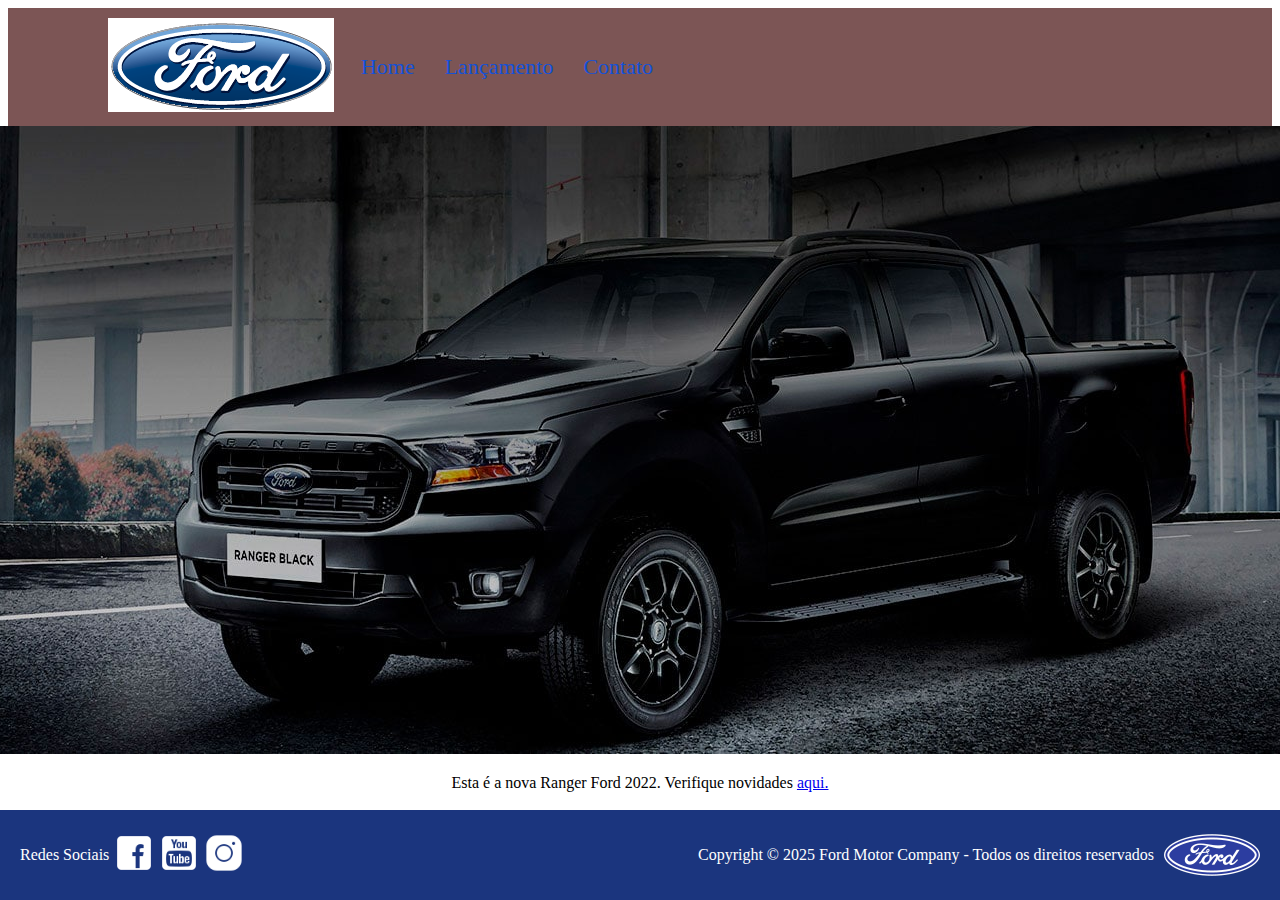
<file: Desafio_Sprint4_Luis_Henrique_Freitas_Mendes/index.html>
<!DOCTYPE html>
<html lang="pt-br">
<head>
    <meta charset="UTF-8">
    <meta name="viewport" content="width=device-width, initial-scale=1.0">
    <link rel="stylesheet" type="text/css" href="css/style.css">
    <link rel="stylesheet" type="text/css"  href="css/components/header.css">
    <link rel="stylesheet" type="text/css"  href="css/components/footer.css">
    <link rel="stylesheet" type="text/css" href="css/pages/index.css">
    <link rel="shortcut icon" href="img/ford_logo.ico" type="image/x-icon">
    <title>Sprint 4</title>
</head>
<body>
    <header>
        <div class="conteiner">
            <div><img class="headerLogo" src="img/logo-ford-256.png" alt="Big Logo Ford"></div>
            <nav>
                <p><a href="index.html">Home</a></p>
                <p><a href="lancamento.html">Lançamento</a></p>
                <p><a href="contato.html">Contato</a></p>
            </nav>
            <div class="void"></div>  
        </div>
    </header>
    <main>
         <div class="imagem"><img src="img/imagem_1.jpg" alt="Carro Ford Preto"></div>
        <div>
            <p>Esta é a nova Ranger Ford 2022. Verifique novidades <a href="lancamento.html">aqui.</a></p>
        </div> 
    </main>
    <footer>
        <div class="conteiner">
            <div class="socialMedia">
                <p>Redes Sociais</p>
                <a href="https://www.facebook.com/FordBrasil/?locale=pt_BR" target="_blank">
                    <img src="img/facebook-50.png" alt="Logo Facebook">
                </a>
                <a href="https://www.youtube.com/@ford" target="_blank">
                    <img src="img/youtube-squared-50.png" alt="Logo youtube">
                </a>
                <a href="https://www.instagram.com/fordbrasil/" target="_blank">
                    <img src="img/instagram-logo-50.png" alt="Logo Instagram">
                </a>
            </div>
            <div class="footerLogo">
                <p><a href="https://www.ford.com.br/copyright/" target="_blank">Copyright © 2025 Ford Motor Company - Todos os direitos reservados</a></p>
                <img src="img/ford-96.png" alt="Small Logo Ford">
            </div>
        </div>
    </footer>
</body>
</html>
</file>
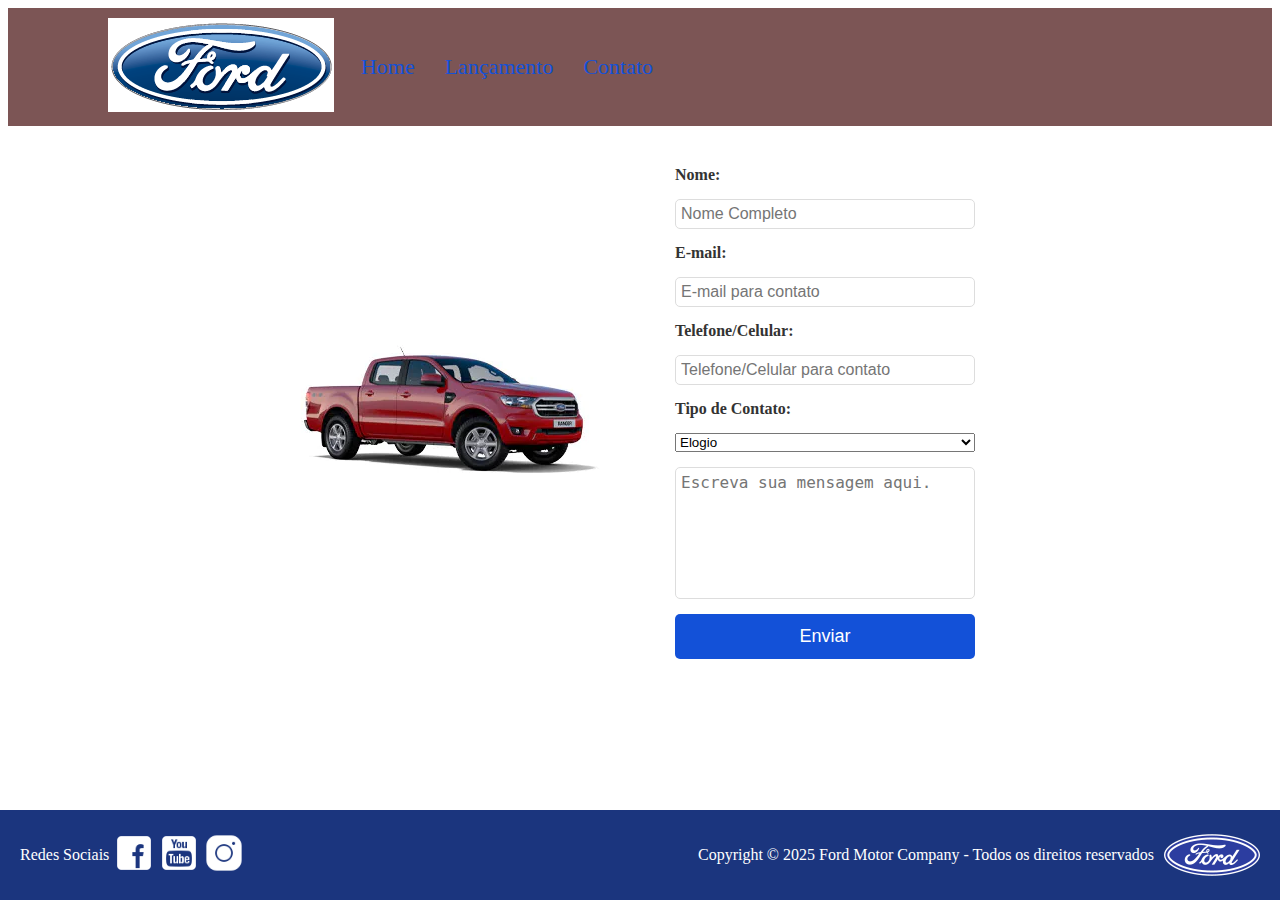
<file: Desafio_Sprint4_Luis_Henrique_Freitas_Mendes/contato.html>
<!DOCTYPE html>
<html lang="pt-br">
<head>
    <meta charset="UTF-8">
    <meta name="viewport" content="width=device-width, initial-scale=1.0">
    <link rel="stylesheet" type="text/css"  href="css/style.css">
    <link rel="stylesheet" type="text/css"  href="css/components/header.css">
    <link rel="stylesheet" type="text/css"  href="css/components/footer.css">
    <link rel="stylesheet" type="text/css"  href="css/pages/contato.css">
    <link rel="shortcut icon" href="img/ford_logo.ico" type="image/x-icon">
    <title>Document</title>
</head>
<body>
    <header>
        <div class="conteiner">
            <div><img class="headerLogo" src="img/logo-ford-256.png" alt="Big Logo Ford"></div>
            <nav>
                <p><a href="index.html">Home</a></p>
                <p><a href="lancamento.html">Lançamento</a></p>
                <p><a href="contato.html">Contato</a></p>
            </nav>
            <div class="void"></div>
        </div>
    </header>

    <main> 
        <div class="conteiner_pag3">

                <img class="car-image" src="img/xls 2.2 diesel.jpg" alt="XLS_DIESEL_2022">

                <form action="#" class="forms">
                    <label for="">Nome:</label>
                    <input type="text" placeholder="Nome Completo" class="input_escreve">
                    <label for="">E-mail:</label>
                    <input type="email" name="" id="" placeholder="E-mail para contato" class="input_escreve">
                    <label for="">Telefone/Celular:</label>
                    <input type="tel" name="" id="" placeholder="Telefone/Celular para contato">
                    <label for="">Tipo de Contato:</label>
                    <select name="Tipo de contato" id="seletor" aria-placeholder="Selecione alguma das opções">
                        <option value="">Elogio</option>
                        <option value="">Reclamação</option>
                        <option value="">Solicitação</option>
                    </select>
                    <textarea name="mensagem" id="" placeholder="Escreva sua mensagem aqui." class="input_escreve"></textarea>
                    <button id="botaoEnviar" type="submit">Enviar</button>
                </form>
        </div>
     </main>  

    <footer>
        <div class="conteiner">
            <div class="socialMedia">
                <p>Redes Sociais</p>
                <a href="https://www.facebook.com/FordBrasil/?locale=pt_BR" target="_blank">
                    <img src="img/facebook-50.png" alt="Logo Facebook">
                </a>
                <a href="https://www.youtube.com/@ford" target="_blank">
                    <img src="img/youtube-squared-50.png" alt="Logo youtube">
                </a>
                <a href="https://www.instagram.com/fordbrasil/" target="_blank">
                    <img src="img/instagram-logo-50.png" alt="Logo Instagram">
                </a>
            </div>
            <div class="footerLogo">
                <p><a href="https://www.ford.com.br/copyright/" target="_blank">Copyright © 2025 Ford Motor Company - Todos os direitos reservados</a></p>
                <img src="img/ford-96.png" alt="Small Logo Ford">
            </div>
        </div>
    </footer>
</body>
</html>
</file>
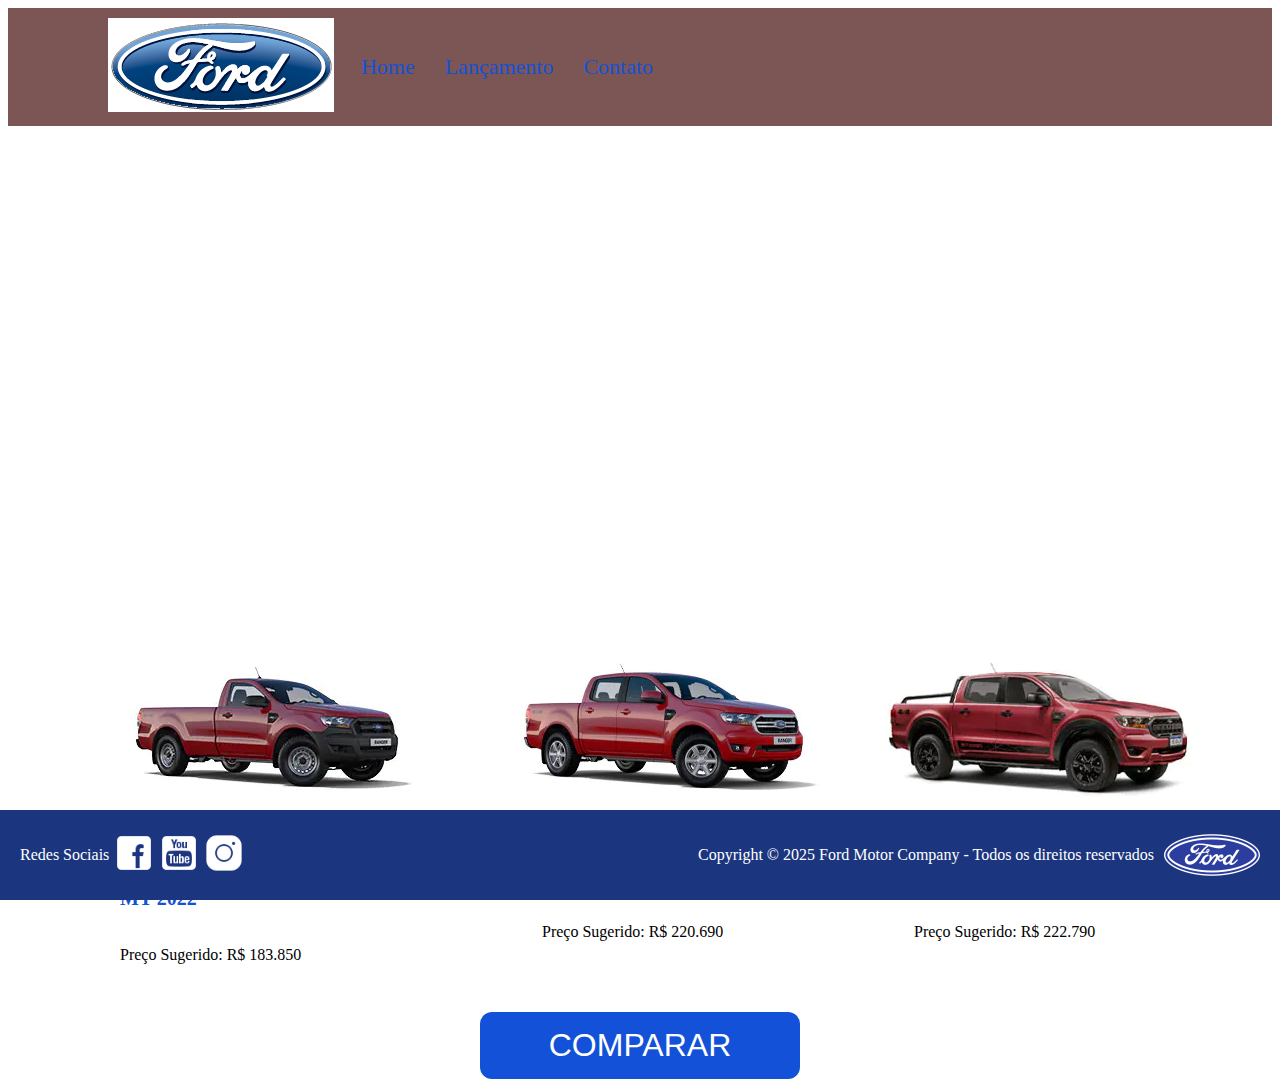
<file: Desafio_Sprint4_Luis_Henrique_Freitas_Mendes/lancamento.html>
<!DOCTYPE html>
<html lang="pt-br">
<head>
    <meta charset="UTF-8">
    <meta name="viewport" content="width=device-width, initial-scale=1.0">
    <link rel="stylesheet" type="text/css" href="css/style.css">
    <link rel="stylesheet" type="text/css"  href="css/components/header.css">
    <link rel="stylesheet" type="text/css"  href="css/components/footer.css">
    <link rel="stylesheet" type="text/css"  href="css/pages/lancamento.css">
    <link rel="shortcut icon" href="img/ford_logo.ico" type="image/x-icon">
    <title>Document</title>
</head>
<body>
    <header>
        <div class="conteiner">
            <div><img class="headerLogo" src="img/logo-ford-256.png" alt="Big Logo Ford"></div>
            <nav>
                <p><a href="index.html">Home</a></p>
                <p><a href="lancamento.html">Lançamento</a></p>
                <p><a href="contato.html">Contato</a></p>
            </nav>
            <div class="void"></div>
        </div>
    </header>

    <main>
        <div class="video_apresentacao">
            <iframe width="560" height="315" src="https://www.youtube.com/embed/vQsryuNmsL0?si=Puzls9vfAytBqHNQ" title="YouTube video player" frameborder="0" allow="accelerometer; autoplay; clipboard-write; encrypted-media; gyroscope; picture-in-picture; web-share" referrerpolicy="strict-origin-when-cross-origin" allowfullscreen></iframe>
        </div>
        <div>
            <table class="tabela">
                <tr id="linha1">
                    <td>
                        <div class="conteiner-img-carro">
                            <img src="img/XL Cabine.jpg" alt="Carro XL cabine">
                        </div>
                    </td>
                    <td>
                        <div class="conteiner-img-carro">
                            <img src="img/xls 2.2 diesel.jpg" alt="Carro XLS">
                        </div>
                    </td>
                    <td>
                        <div class="conteiner-img-carro">
                            <img src="img/storm.jpg" alt="Carro Storm">
                        </div>
                    </td>
                </tr>
                <tr id="linha2">
                    <td>
                        <div class="conteiner-info-carro">
                            <input type="checkbox" name="" class="checkbox">
                            <div class="info">
                                <p class="nome">XL Cabine Simples 2.2 Diesel 4X4 MT 2022</p>
                                <p>Preço Sugerido: R$ 183.850</p>
                            </div>
                            <img src="img/info.png" alt="info.png">
                        </div>
                    </td>
                    <td>
                        <div class="conteiner-info-carro">
                            <input type="checkbox" name="" class="checkbox">
                            <div class="info">
                                <p class="nome">XLS 2.2 Diesel 4X4 AT 2022</p>
                                <p>Preço Sugerido: R$ 220.690</p>
                            </div>
                            <img src="img/info.png" alt="info.png">
                        </div>
                    </td>
                    <td>
                        <div class="conteiner-info-carro">
                            <input type="checkbox" name="" class="checkbox">
                            <div class="info">
                                <p class="nome">Storm 3.2 Diesel 4X4 AT 2022</p>
                                <p>Preço Sugerido: R$ 222.790</p>
                            </div>
                            <img src="img/info.png" alt="info.png">
                        </div>
                    </td>
                </tr>
            </table>
        </div>
        <div class="button-container">
            <button id="comparar-button" type="submit">COMPARAR</button>
        </div>
    </main>

    <footer>
        <div class="conteiner">
            <div class="socialMedia">
                <p>Redes Sociais</p>
                <a href="https://www.facebook.com/FordBrasil/?locale=pt_BR" target="_blank">
                    <img src="img/facebook-50.png" alt="Logo Facebook">
                </a>
                <a href="https://www.youtube.com/@ford" target="_blank">
                    <img src="img/youtube-squared-50.png" alt="Logo youtube">
                </a>
                <a href="https://www.instagram.com/fordbrasil/" target="_blank">
                    <img src="img/instagram-logo-50.png" alt="Logo Instagram">
                </a>
            </div>
            <div class="footerLogo">
                <p><a href="https://www.ford.com.br/copyright/" target="_blank">Copyright © 2025 Ford Motor Company - Todos os direitos reservados</a></p>
                <img src="img/ford-96.png" alt="Small Logo Ford">
            </div>
        </div>
    </footer>
</body>
</html>
</file>
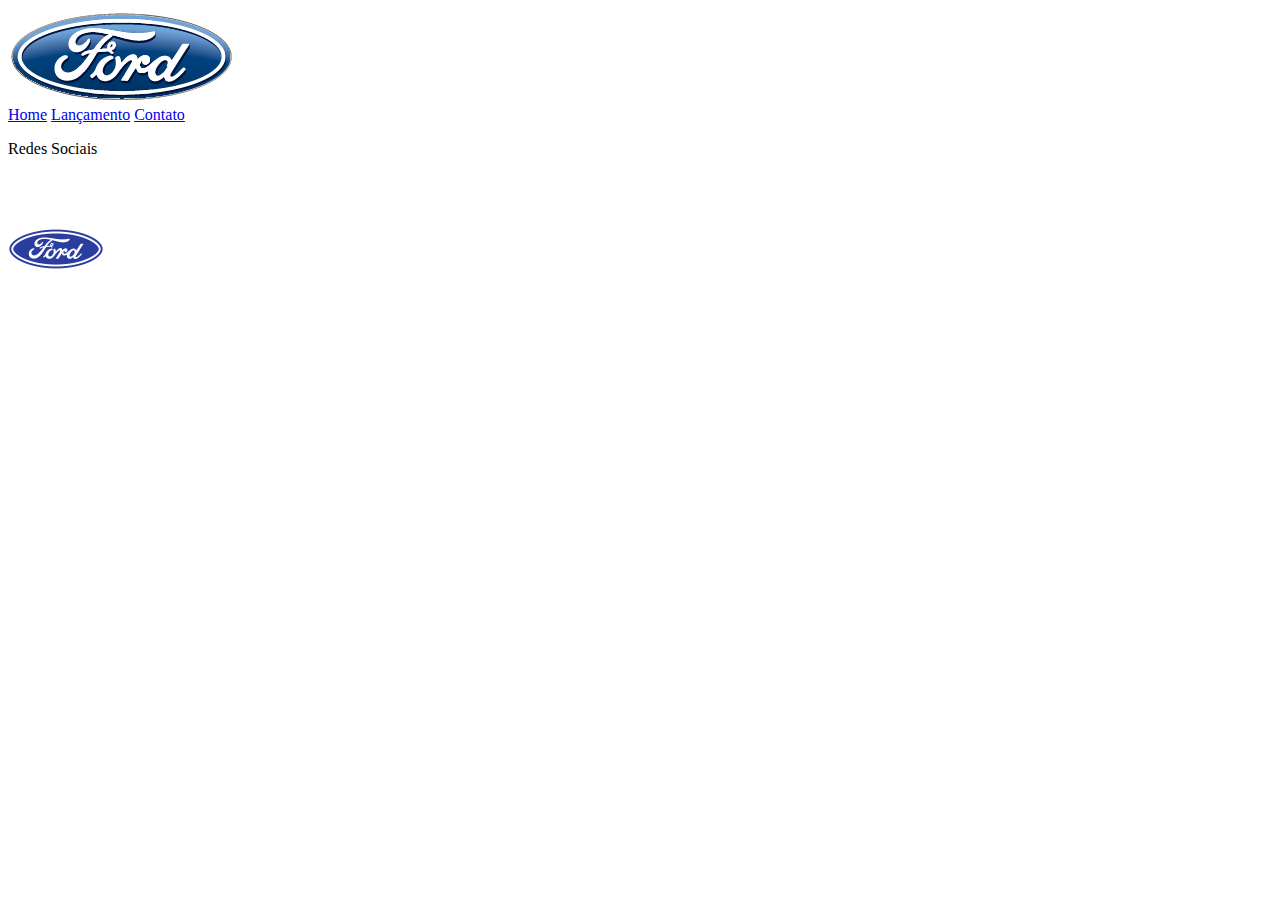
<file: Desktop/Desafio_Sprint4_Luis_Henrique_Freitas_Mendes/contato.html>
<!DOCTYPE html>
<html lang="pt-br">
<head>
    <meta charset="UTF-8">
    <meta name="viewport" content="width=device-width, initial-scale=1.0">
    <title>Document</title>
</head>
<body>
    <header>
        <div class="logo"><img src="img/logo-ford-256.png" alt="Big Logo Ford"></div>
        <div class="menu">
            <nav>
                <a href="index.html">Home</a>
                <a href="lancamento.html">Lançamento</a>
                <a href="contato.html">Contato</a>
            </nav>
        </div>
        <div></div>
    </header>

    <main>
        
    </main>

    <footer>
        <div class="social media">
            <p>Redes Sociais</p>
            <img src="img/facebook-50.png" alt="Logo Facebook">
            <img src="img/youtube-squared-50.png" alt="Logo youtube">
            <img src="img/instagram-logo-50.png" alt="Logo Instagram">
        </div>

        <div class="void"></div>

        <div class="logo">
            <img src="img/ford-96.png" alt="Small Logo Ford">
        </div>
    </footer>
</body>
</html>
</file>
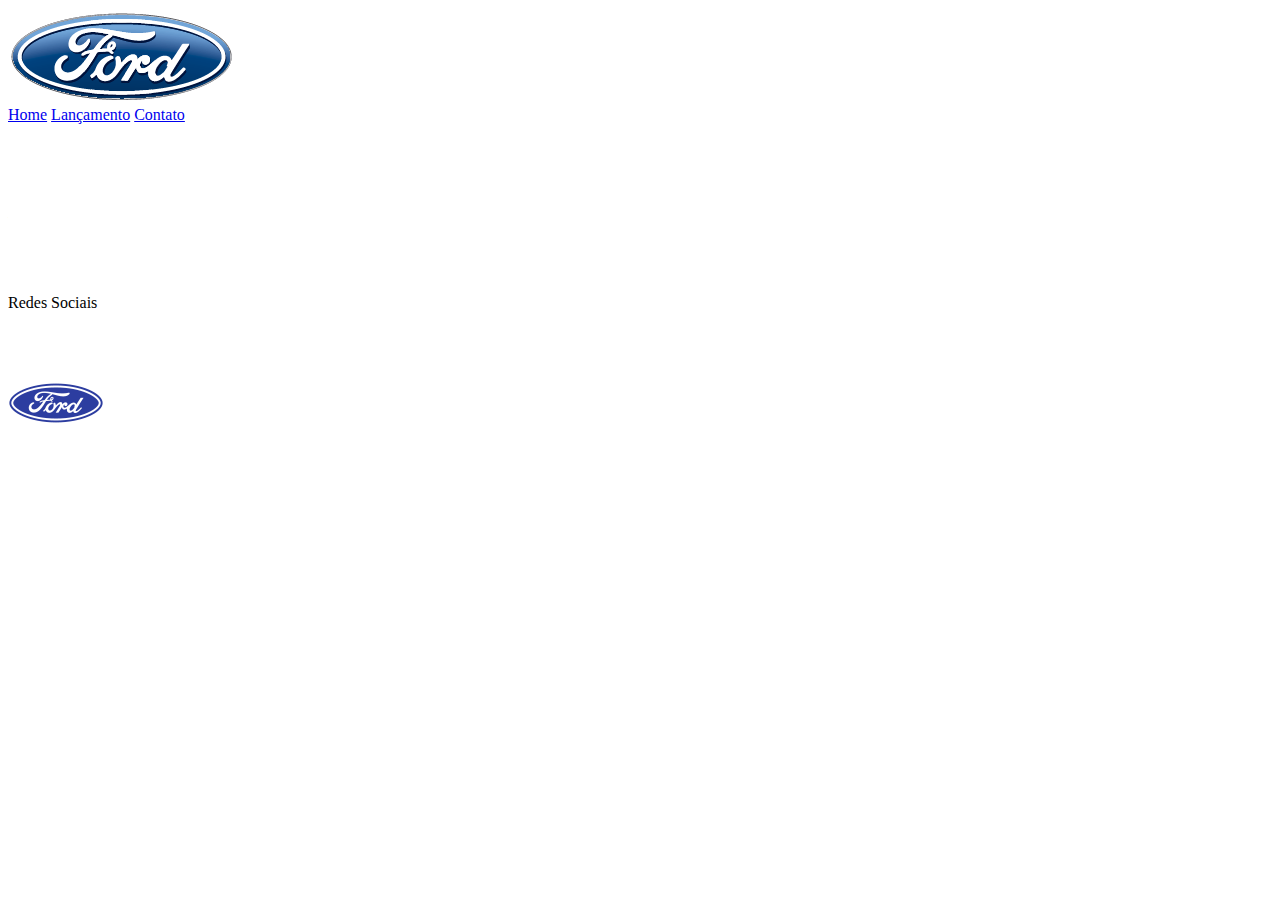
<file: Desktop/Desafio_Sprint4_Luis_Henrique_Freitas_Mendes/lancamento.html>
<!DOCTYPE html>
<html lang="pt-br">
<head>
    <meta charset="UTF-8">
    <meta name="viewport" content="width=device-width, initial-scale=1.0">
    <title>Document</title>
</head>
<body>
    <header>
        <div class="logo"><img src="img/logo-ford-256.png" alt="Big Logo Ford"></div>
        <div class="menu">
            <nav>
                <a href="index.html">Home</a>
                <a href="lancamento.html">Lançamento</a>
                <a href="contato.html">Contato</a>
            </nav>
        </div>
        <div></div>
    </header>

    <main>
       <div class="video">
           <iframe src="https://www.youtube.com/watch?v=vQsryuNmsL0" frameborder="0"></iframe>
       </div>
    </main>

    <footer>
        <div class="social media">
            <p>Redes Sociais</p>
            <img src="img/facebook-50.png" alt="Logo Facebook">
            <img src="img/youtube-squared-50.png" alt="Logo youtube">
            <img src="img/instagram-logo-50.png" alt="Logo Instagram">
        </div>

        <div class="void"></div>

        <div class="logo">
            <img src="img/ford-96.png" alt="Small Logo Ford">
        </div>
    </footer>
</body>
</html>
</file>
<file: Desafio_Sprint4_Luis_Henrique_Freitas_Mendes/css/style.css>
* {

}

header {
    background-color: rgb(124, 85, 85);
    display: flex;
    flex-direction: row;
    justify-content: space-between;
}
.menu {
    display: flex;
    flex-direction: row;
    list-style: none;
    justify-content: space-around;
}
.menu li a {
    display: block;
}
</file>
<file: Desafio_Sprint4_Luis_Henrique_Freitas_Mendes/css/components/header.css>
header .conteiner {
    display: grid;
    grid-template-columns: repeat(3, 1fr); /* Define 3 colunas de tamanho igual */
    gap: 10px; /* Espaço entre os itens */
    align-items: center;
    padding-top: 10px;
    padding-bottom: 10px;
    
    /* Colocar uma borda ou sombra embaixo do header. */
}
.headerLogo{
    margin-left: 100px; 
}
.conteiner nav {
    display: flex;
    gap: 30px;
    font-size: 22px;
    justify-content: center;
}
.conteiner nav p a{
    color: #1351d8;
    text-decoration: none;
}
.conteiner nav p a:hover {
    border-bottom: #1351d8 solid 2px;
}
</file>
<file: Desafio_Sprint4_Luis_Henrique_Freitas_Mendes/css/components/footer.css>
footer {
    background-color: #1b357e;
    position: fixed;
    bottom: 0;
    left: 0;
    right: 0;
    padding: 20px;
}
footer .conteiner {
    display: flex;
    flex-direction: row;
    justify-content: space-between;
    align-items: center;
}
.socialMedia {
    color: white;
    display: flex;
    flex-direction: row;
    align-items: center; 
    gap: 5px;
}
.socialMedia img {
    height: 40px;
    width: 40px;
}
.footerLogo {
    display: flex;
    flex-direction: row;
    align-items: center;
    gap: 10px;
}
.footerLogo p a{
    color: white;
    text-decoration: none;
}
</file>
<file: Desafio_Sprint4_Luis_Henrique_Freitas_Mendes/css/pages/index.css>
main div {
    display: grid;
    justify-content: center;
    
}
main div p {
    margin-top: 20px;
}
</file>
<file: Desafio_Sprint4_Luis_Henrique_Freitas_Mendes/css/pages/contato.css>
.conteiner_pag3 {
    display: flex;
    align-items: center;
    justify-content: center;
    padding: 20px;
    gap: 50px; /* Espaço entre a imagem e o formulário */
    flex-wrap: wrap; /* Permite que os itens quebrem a linha em telas menores */
}
.car-image {
    max-width: 400px; /* Ajuste o tamanho da imagem conforme necessário */
    height: auto;
}
.forms{
    display: flex;
    flex-direction: column;
    gap: 15px; /* Espaço entre os elementos do formulário */
    width: 100%;
    max-width: 300px; /* Limita a largura máxima do formulário */
    padding: 20px;
    /* border: 1px solid #ccc; */
    border-radius: 8px;
    /*background-color: #f9f9f9; /* Fundo levemente cinza para destacar o formulário */
}
.forms label {
    font-weight: bold;
    color: #333;
}
.forms input[type="text"],
.forms input[type="email"],
.forms textarea, 
.forms input[type="tel"]{
    padding: 5px;
    border: 1px solid #ddd;
    border-radius: 5px; /* Bordas arredondadas */
    background-color: #fff; /* Fundo branco para visibilidade */
    color: #333;
    font-size: 16px;
}
.forms input[type="text"]:focus,
.forms input[type="email"]:focus,
.forms textarea:focus {
    border-color: #1351d8; /* Borda azul ao focar */
    outline: none;
}
.forms textarea {
    resize: none; /* Impede o redimensionamento */
    height: 120px; /* Altura fixa */
}
.forms button {
    background-color: #1351d8;
    color: white;
    padding: 12px 20px;
    border: none;
    border-radius: 5px; /* Bordas arredondadas */
    font-size: 18px;
    cursor: pointer;
    transition: background-color 0.3s ease; /* Transição suave para o hover */
}
.forms button:hover {
    background-color: #1b357e; /* Cor mais escura no hover */
}
</file>
<file: Desafio_Sprint4_Luis_Henrique_Freitas_Mendes/css/pages/lancamento.css>
/* #comparar {
    display: grid;
    justify-content: center;
} */
.video_apresentacao{
    display: flex;
    align-items: center;
    justify-content: center;
    width: 100%;
    height: 500px;
}
.video_apresentacao iframe {
    width: 100%;
    height: 100%;
}

.tabela{
    margin: 0 auto;
}
.tabela td{
    vertical-align: top; /* deixa o conteúdo alinhado no topo */
    padding: 10px;       /* espaço interno */
}
.tabela .nome{
    font-size: 20px;
    color: #1351d8;
    font-weight: bold;
}
#linha2 td .conteiner-info-carro {
    display: flex;
    /* align-items: center; alinha verticalmente */
    gap: 10px;        /*    espaço entre os itens */
    min-width: 350px; /* garante espaço mínimo */
    max-width: 400px; /* opcional, controla o máximo */
}
#linha1 td .conteiner-img-carro{
    display: flex;
    align-items: center;
    justify-content: center;
}

#linha2 td .info {
    display: flex;
    flex-direction: column; /* deixa os <p> embaixo um do outro */
}
#linha2 td input{
    width: 35px;
    height: 35px;
    flex-shrink: 0; /* não deixa o input encolher */
    flex-grow: 0;   /* não deixa o input crescer */
    cursor: pointer;
}
#linha2 td img {
    width: 25px;
    height: 25px;
}
.button-container {
    text-align: center;
    margin-top: 20px; /* Adiciona um espaço acima do botão */
}
#comparar-button {
    background-color: #1351d8;
    font-size: 32px;
    padding: 15px 32px;
    border-radius: 12px;
    border: none;
    width: 320px;
    color: white;
    text-align: center;
    text-decoration: none;
    cursor: pointer;
    font-family: 'Arial', sans-serif; /* Exemplo de fonte, pode ser ajustado */
    outline: none; /* Remove o marcador branco ao focar */
}
#comparar-button:hover {
    background-color: #1b357e;
}
</file>
